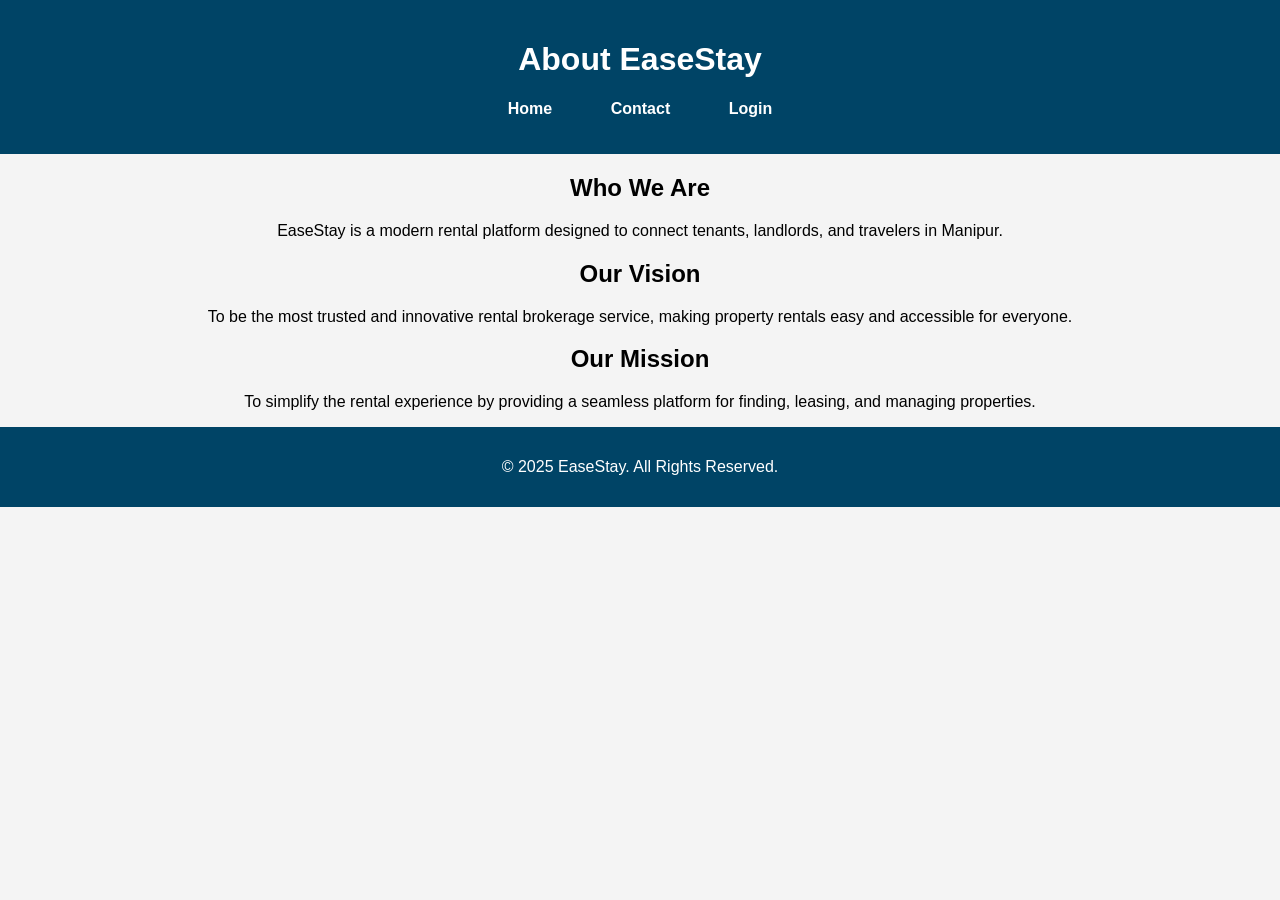
<file: about.html>
<!DOCTYPE html>
<html lang="en">
<head>
    <meta charset="UTF-8">
    <meta name="viewport" content="width=device-width, initial-scale=1.0">
    <title>About EaseStay</title>
    <link rel="stylesheet" href="style.css">
</head>
<body>
    <header>
        <h1>About EaseStay</h1>
        <nav>
            <ul>
                <li><a href="index.html">Home</a></li>
                <li><a href="contact.html">Contact</a></li>
                <li><a href="login.html">Login</a></li>
            </ul>
        </nav>
    </header>

    <section>
        <h2>Who We Are</h2>
        <p>EaseStay is a modern rental platform designed to connect tenants, landlords, and travelers in Manipur.</p>

        <h2>Our Vision</h2>
        <p>To be the most trusted and innovative rental brokerage service, making property rentals easy and accessible for everyone.</p>

        <h2>Our Mission</h2>
        <p>To simplify the rental experience by providing a seamless platform for finding, leasing, and managing properties.</p>
    </section>

    <footer>
        <p>&copy; 2025 EaseStay. All Rights Reserved.</p>
    </footer>
</body>
</html>
</file>
<file: style.css>
/* General Styles */
body {
    font-family: Arial, sans-serif;
    margin: 0;
    padding: 0;
    text-align: center;
    background-color: #f4f4f4;
}

/* Header */
header {
    background-color: #004466;
    color: white;
    padding: 20px 0;
}

.logo {
    width: 120px;
    display: block;
    margin: 0 auto;
}

nav ul {
    list-style-type: none;
    padding: 0;
}

nav ul li {
    display: inline;
    margin: 0 15px;
}

nav ul li a {
    color: white;
    text-decoration: none;
    font-weight: bold;
    padding: 8px 12px;
    border-radius: 5px;
}

nav ul li a:hover {
    background-color: #0088cc;
}

/* Hero Section */
.hero {
    background: url('images/banner.jpg') no-repeat center center/cover;
    color: white;
    padding: 80px 20px;
    text-align: center;
}

.hero h2 {
    font-size: 2.5em;
    margin-bottom: 10px;
}

.hero p {
    font-size: 1.2em;
    max-width: 800px;
    margin: auto;
}

/* Buttons */
.btn {
    background-color: #ff6600;
    color: white;
    padding: 12px 20px;
    text-decoration: none;
    border-radius: 5px;
    display: inline-block;
    margin-top: 10px;
    font-size: 1.2em;
    transition: 0.3s;
}

.btn:hover {
    background-color: #cc5500;
}

/* Footer */
footer {
    background-color: #004466;
    color: white;
    padding: 15px;
    text-align: center;
}
</file>
